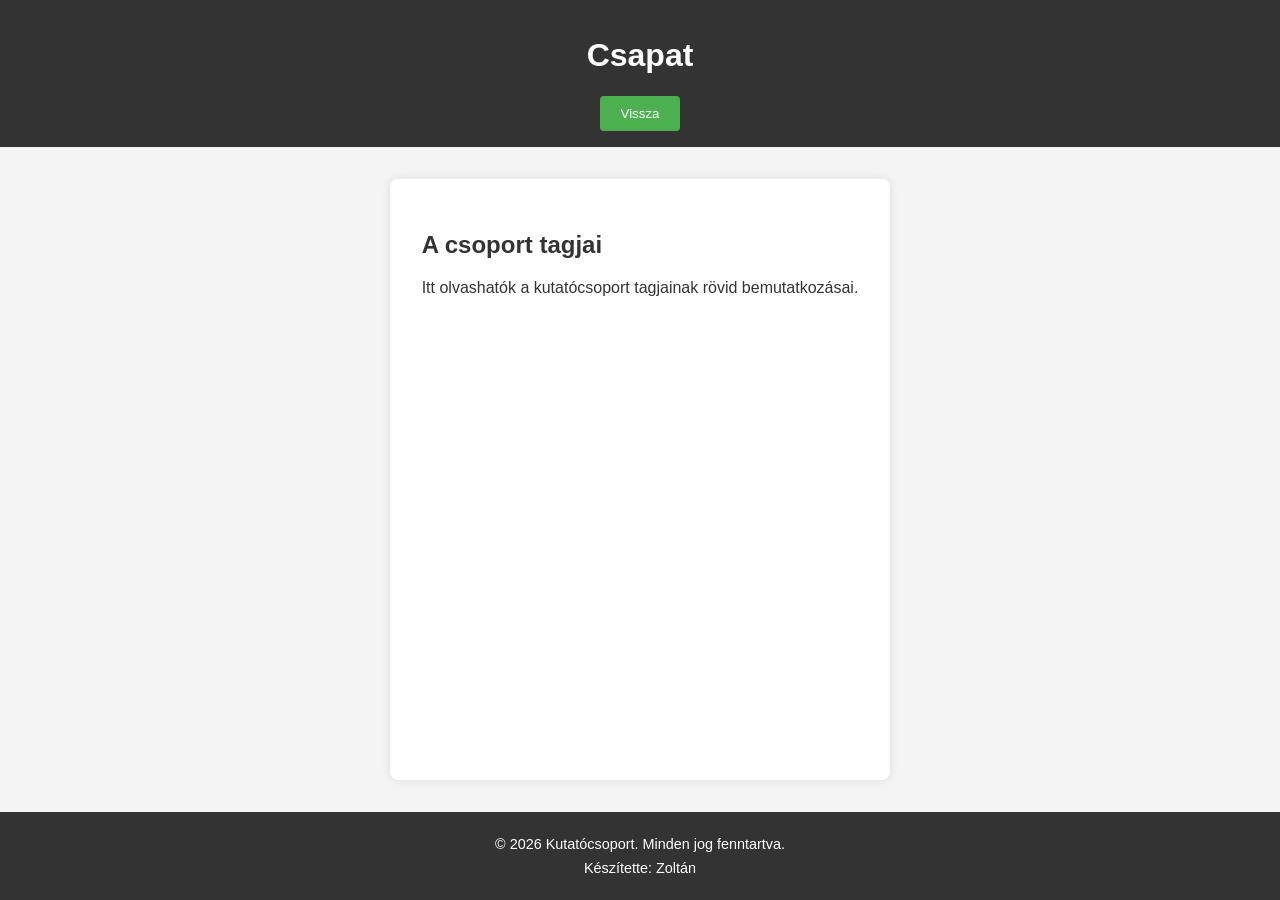
<file: csapat.html>
<!DOCTYPE html>
<html lang="hu">
<head>
    <meta charset="UTF-8">
    <meta name="viewport" content="width=device-width, initial-scale=1.0">
    <title>Csapat - Kutatócsoport</title>
    <link rel="stylesheet" href="style1.css">
</head>
<body>
    <header>
        <h1>Csapat</h1>
       <button onclick="window.location.href='index.html'">Vissza</button>
    </header>
    <section>
        <h2>A csoport tagjai</h2>
        <p>Itt olvashatók a kutatócsoport tagjainak rövid bemutatkozásai.</p>
    </section>
    <footer>
        <p>&copy; 2026 Kutatócsoport. Minden jog fenntartva.</p>
        <p>Készítette: Zoltán</p>
    </footer>
</body>
</html>
</file>
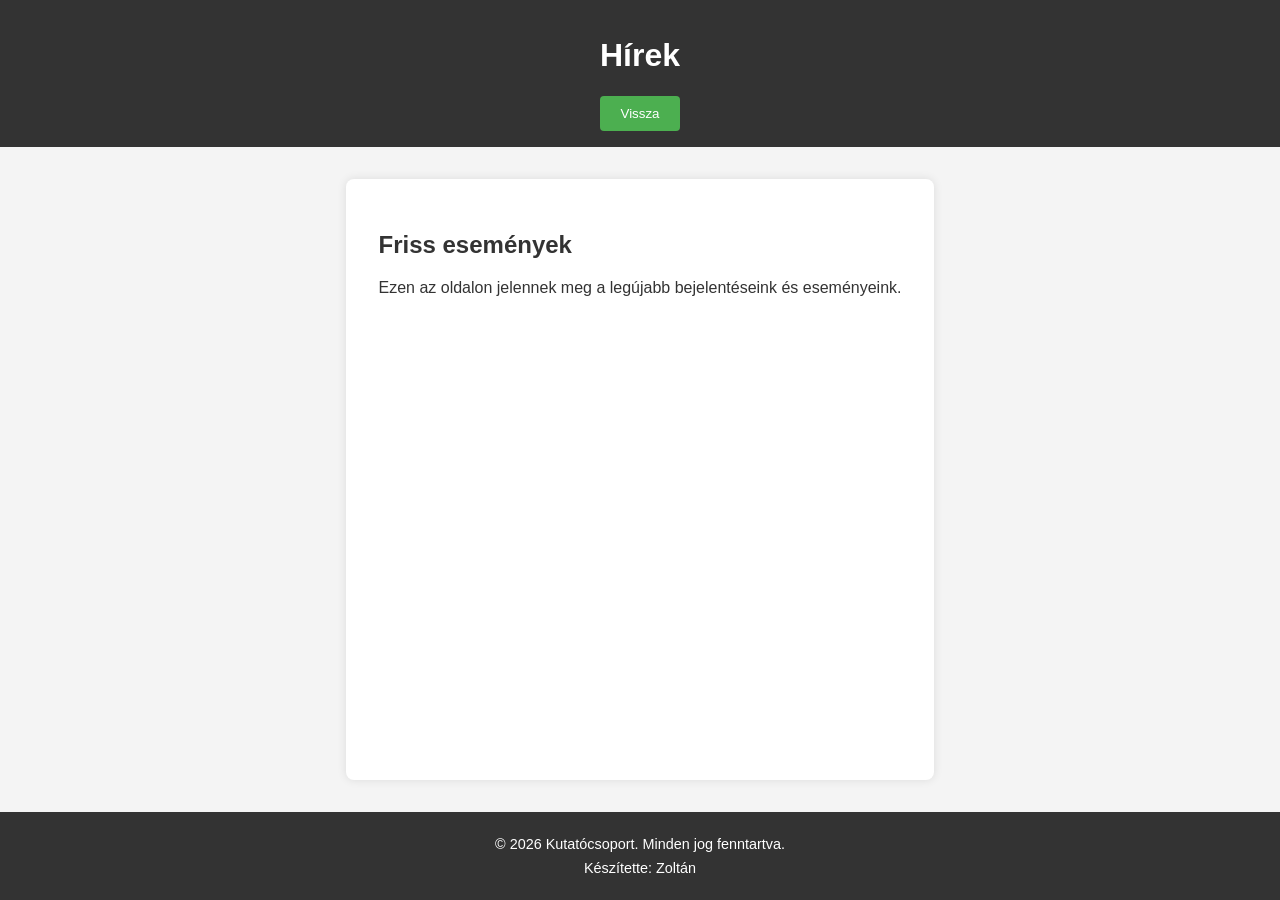
<file: hirek.html>
<!DOCTYPE html>
<html lang="hu">
<head>
    <meta charset="UTF-8">
    <meta name="viewport" content="width=device-width, initial-scale=1.0">
    <title>Hírek - Kutatócsoport</title>
    <link rel="stylesheet" href="style1.css">
</head>
<body>
    <header>
        <h1>Hírek</h1>
       <button onclick="window.location.href='index.html'">Vissza</button>
    </header>
    <section>
        <h2>Friss események</h2>
        <p>Ezen az oldalon jelennek meg a legújabb bejelentéseink és eseményeink.</p>
    </section>
    <footer>
        <p>&copy; 2026 Kutatócsoport. Minden jog fenntartva.</p>
        <p>Készítette: Zoltán</p>
    </footer>
</body>
</html>
</file>
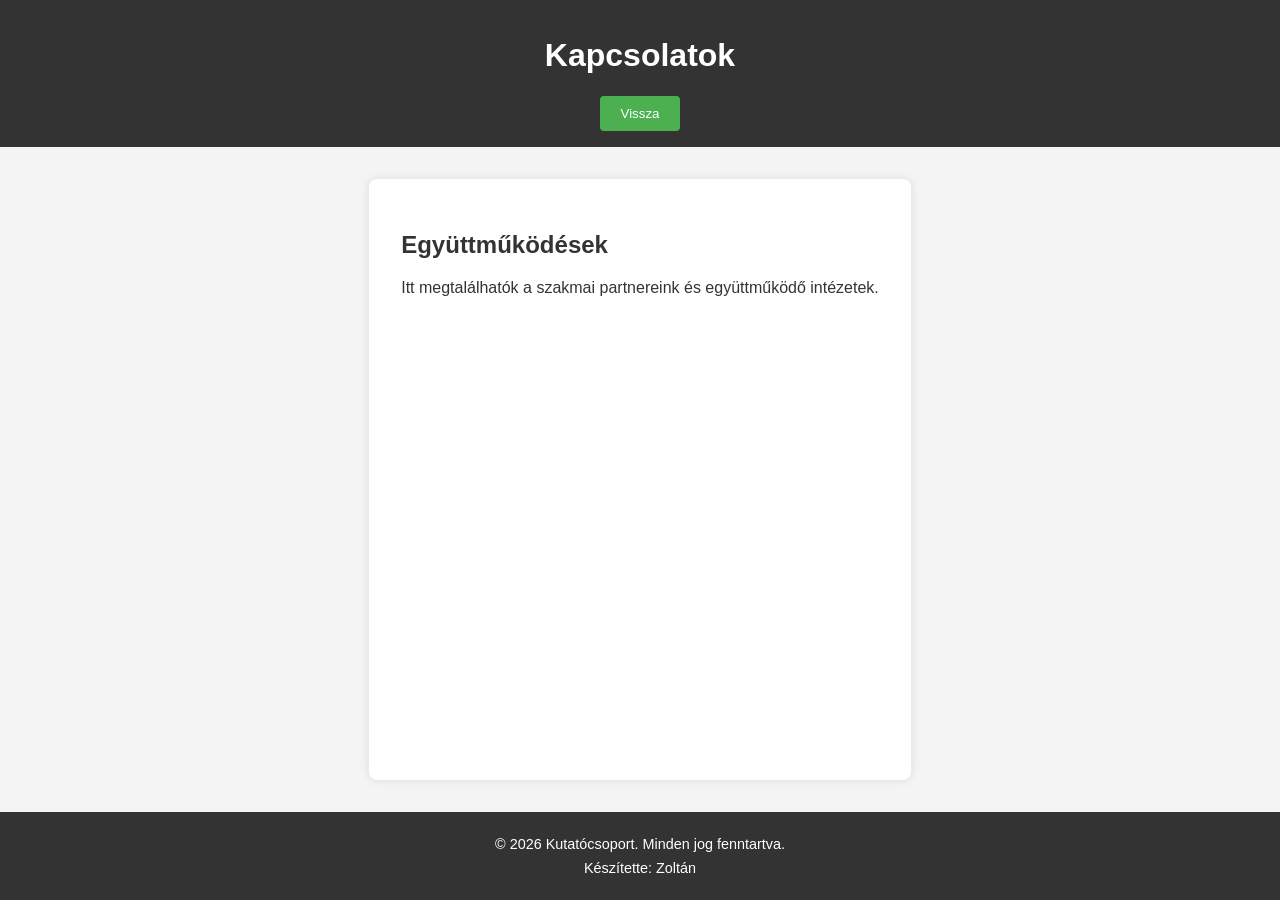
<file: kapcsolatok.html>
<!DOCTYPE html>
<html lang="hu">
<head>
    <meta charset="UTF-8">
    <meta name="viewport" content="width=device-width, initial-scale=1.0">
    <title>Kapcsolatok - Kutatócsoport</title>
    <link rel="stylesheet" href="style1.css">
</head>
<body>
    <header>
        <h1>Kapcsolatok</h1>
       <button onclick="window.location.href='index.html'">Vissza</button>
    </header>
    <section>
        <h2>Együttműködések</h2>
        <p>Itt megtalálhatók a szakmai partnereink és együttműködő intézetek.</p>
    </section>
    <footer>
        <p>&copy; 2026 Kutatócsoport. Minden jog fenntartva.</p>
        <p>Készítette: Zoltán</p>
    </footer>
</body>
</html>
</file>
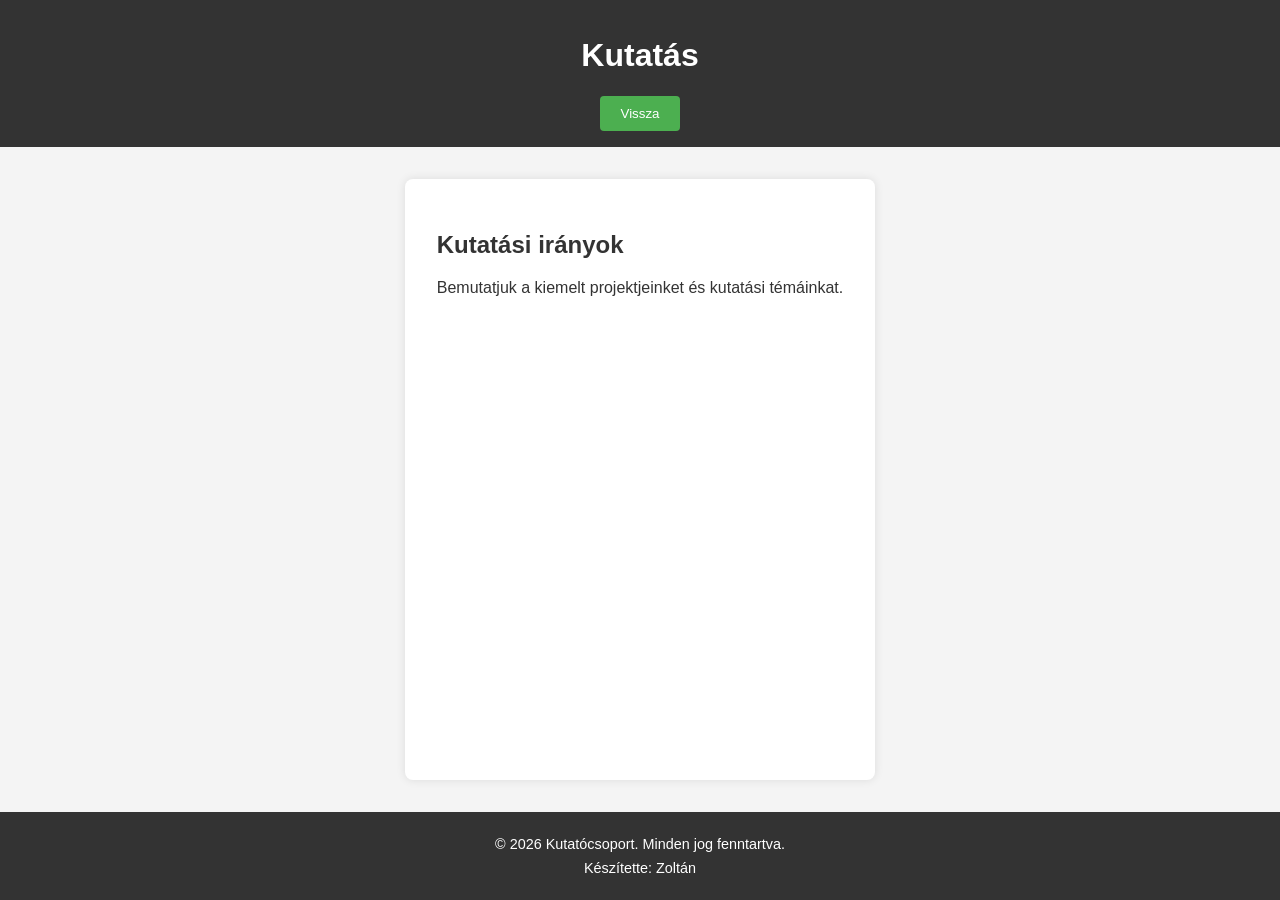
<file: kutatas.html>
<!DOCTYPE html>
<html lang="hu">
<head>
    <meta charset="UTF-8">
    <meta name="viewport" content="width=device-width, initial-scale=1.0">
    <title>Kutatás - Kutatócsoport</title>
    <link rel="stylesheet" href="style1.css">
</head>
<body>
    <header>
        <h1>Kutatás</h1>
       <button onclick="window.location.href='index.html'">Vissza</button>
    </header>
    <section>
        <h2>Kutatási irányok</h2>
        <p>Bemutatjuk a kiemelt projektjeinket és kutatási témáinkat.</p>
    </section>
    <footer>
        <p>&copy; 2026 Kutatócsoport. Minden jog fenntartva.</p>
        <p>Készítette: Zoltán</p>
    </footer>
</body>
</html>
</file>
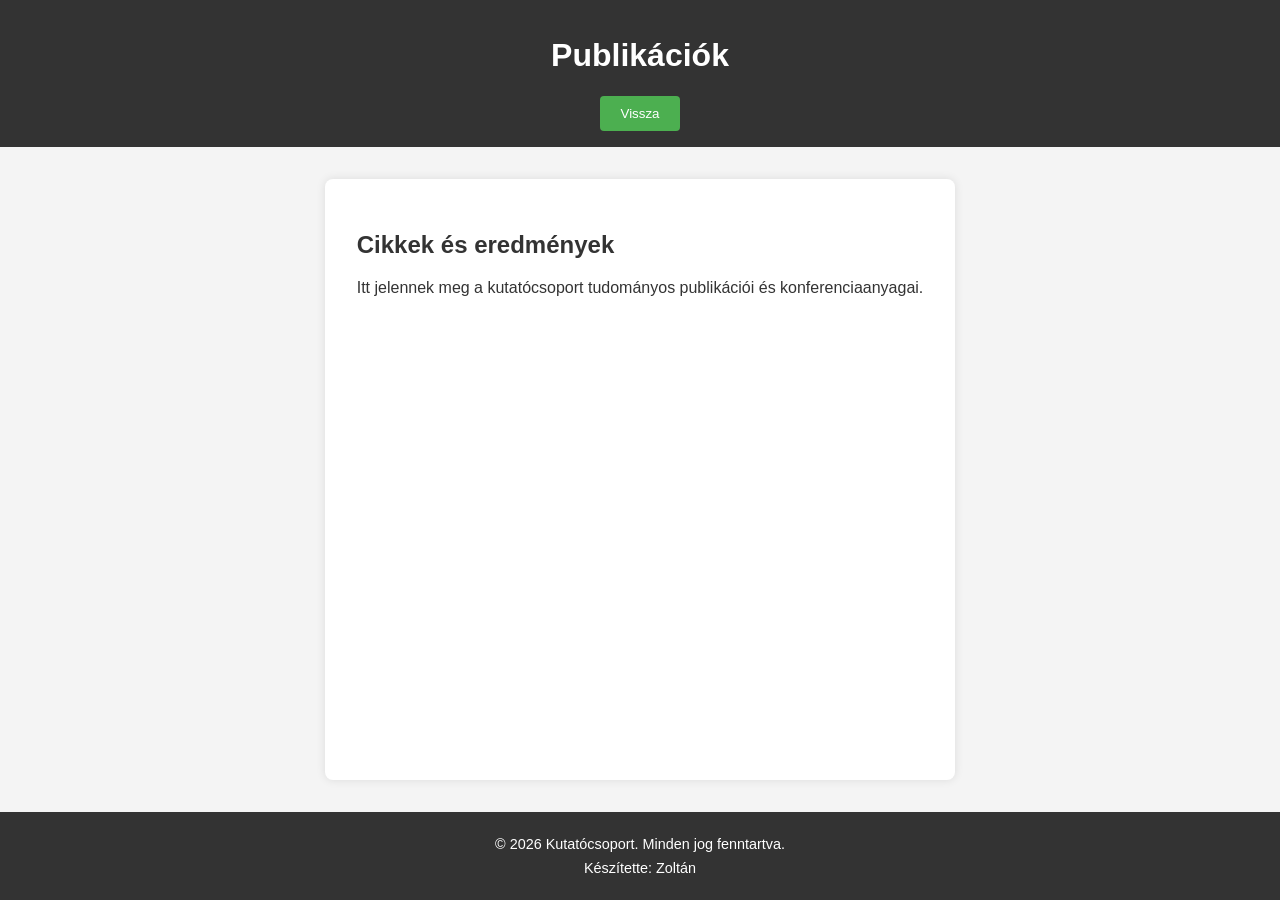
<file: publikaciok.html>
<!DOCTYPE html>
<html lang="hu">
<head>
    <meta charset="UTF-8">
    <meta name="viewport" content="width=device-width, initial-scale=1.0">
    <title>Publikációk - Kutatócsoport</title>
    <link rel="stylesheet" href="style1.css">
</head>
<body>
    <header>
        <h1>Publikációk</h1>
       <button onclick="window.location.href='index.html'">Vissza</button>
    </header>
    <section>
        <h2>Cikkek és eredmények</h2>
        <p>Itt jelennek meg a kutatócsoport tudományos publikációi és konferenciaanyagai.</p>
    </section>
    <footer>
        <p>&copy; 2026 Kutatócsoport. Minden jog fenntartva.</p>
        <p>Készítette: Zoltán</p>
    </footer>
</body>
</html>
</file>
<file: style1.css>
body {
    margin: 0;
    font-family: Arial, sans-serif;
    background-color: #f4f4f4;
    color: #333;
    display: flex;
    flex-direction: column;
    min-height: 100vh;
}

header {
    background-color: #333;
    color: white;
    padding: 1rem;
    text-align: center;
}

nav ul {
    list-style: none;
    padding: 0;
    display: flex;
    justify-content: center;
    flex-wrap: wrap;
}

nav li {
    margin: 0 1rem;
}

nav a {
    color: white;
    text-decoration: none;
}

nav a:hover {
    text-decoration: underline;
}

section {
    padding: 2rem;
    max-width: 800px;
    margin: 0 auto;
    background-color: white;
    border-radius: 8px;
    box-shadow: 0 0 10px rgba(0,0,0,0.1);
    margin-top: 2rem;
    margin-bottom: 2rem;
    flex: 1;
}

footer {
    background-color: #333;
    color: white;
    text-align: center;
    padding: 1rem;
    margin-top: auto;
}

footer p {
    margin: 0.5rem 0;
    font-size: 0.9rem;
}

button {
    background-color: #4CAF50;
    color: white;
    border: none;
    padding: 10px 20px;
    cursor: pointer;
    border-radius: 4px;
}

button:hover {
    background-color: #45a049;
}

/* ===== MOBIL VERZIÓ ===== */

@media (max-width: 768px) {
    nav ul {
        flex-direction: column;
        align-items: center;
    }

    nav li {
        margin: 0.5rem 0;
    }

    section {
        padding: 1rem;
        margin: 1rem;
    }

    header, footer {
        padding: 0.5rem;
    }

    h1 {
        font-size: 1.5rem;
    }

    h2 {
        font-size: 1.2rem;
    }
}
</file>
